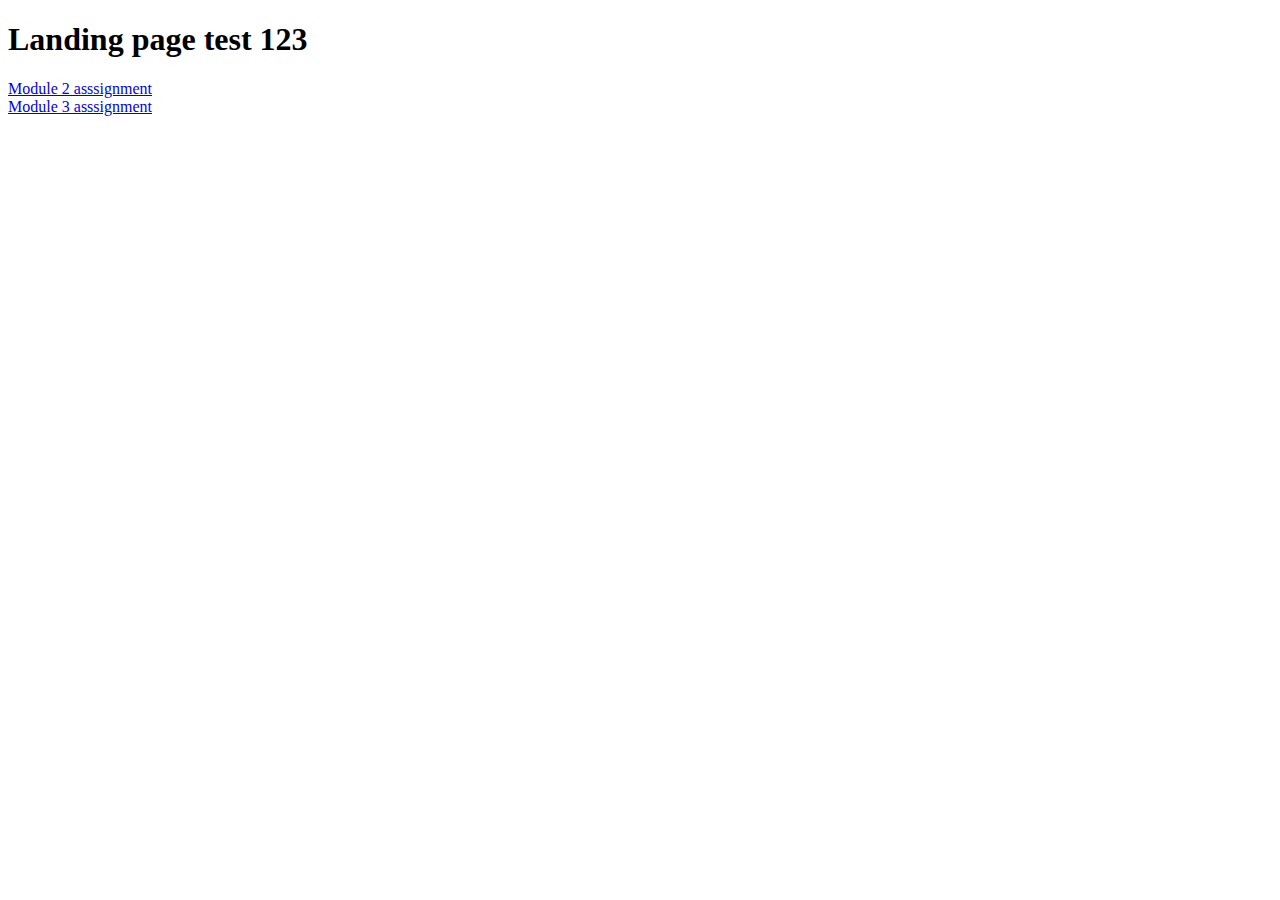
<file: index.html>
<!DOCTYPE html>
<html>
<head>
	<meta charset="utf-8">
	<meta name="viewport" content="width=device-width, initial-scale=1">
	<title>Assignments</title>
</head>
<body>
<h1>Landing page test 123</h1>

<a href="module2.html">Module 2 asssignment</a><br>
<a href="module3.html">Module 3 asssignment</a>
</body>
</html>
</file>
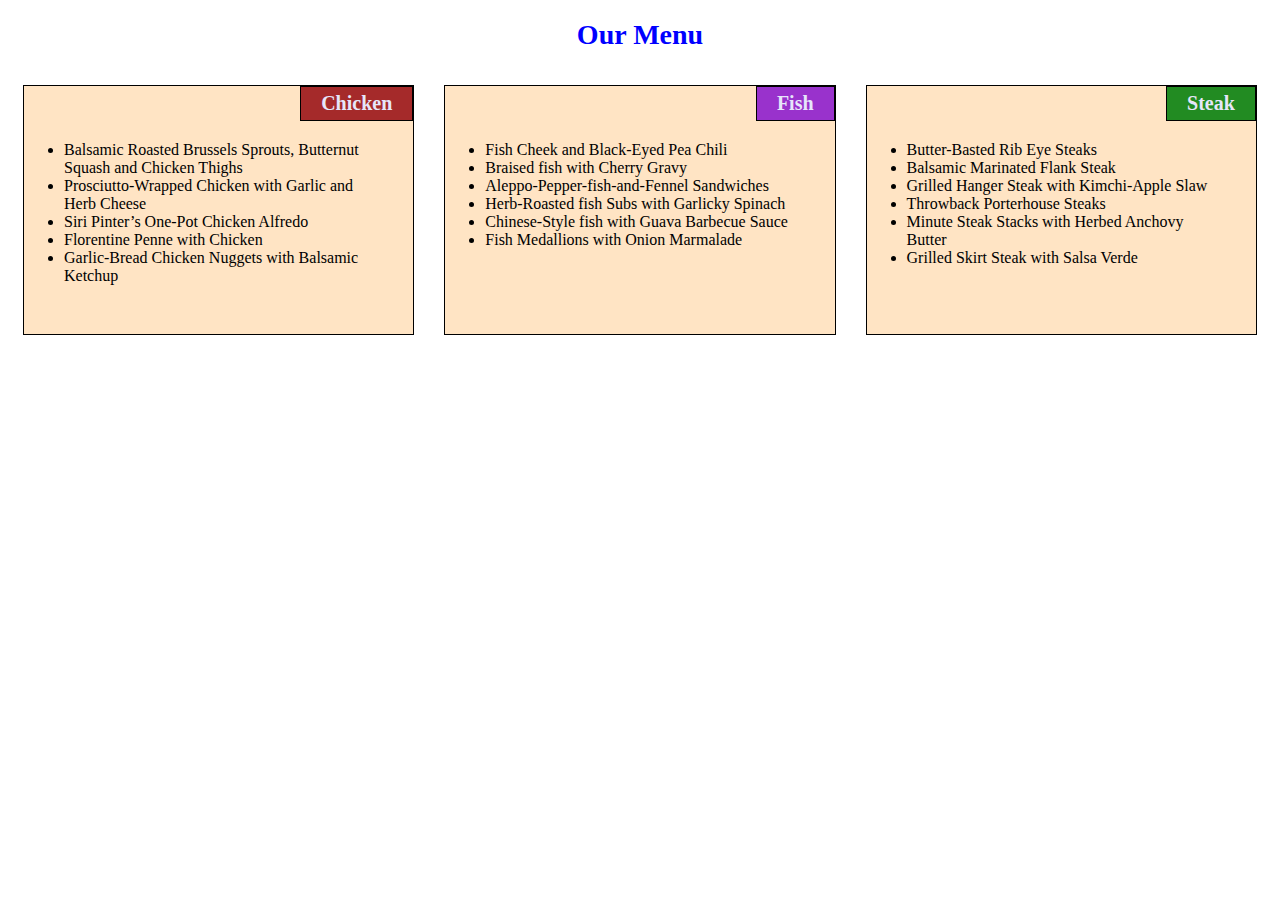
<file: module2.html>
<!DOCTYPE html>
<html>

<head>
    <meta charset="utf-8">
    <title>module2-solution - no inline css</title>
       <meta name="viewport" content="width=device-width, initial-scale=1">
    <link rel="stylesheet" href="style.css"/>
</head>

  

<body>
    <h1>Our Menu</h1>

    <div class="col-lg-4 col-md-6 col-sm-12">
        <section>
            <h2 id="chicken">Chicken</h2>
            <ul>
                <li>Balsamic Roasted Brussels Sprouts, Butternut Squash and Chicken Thighs</li>
                <li>Prosciutto-Wrapped Chicken with Garlic and Herb Cheese</li>
                <li>Siri Pinter’s One-Pot Chicken Alfredo</li>
                <li>Florentine Penne with Chicken</li>
                <li>Garlic-Bread Chicken Nuggets with Balsamic Ketchup</li>
            </ul>
        </section>
    </div>

    <div class="col-lg-4 col-md-6 col-sm-12">
        <section>
            <h2 id="fish">Fish</h2>
            <ul>
                <li>Fish Cheek and Black-Eyed Pea Chili</li>
                <li>Braised fish with Cherry Gravy</li>
                <li>Aleppo-Pepper-fish-and-Fennel Sandwiches</li>
                <li>Herb-Roasted fish Subs with Garlicky Spinach</li>
                <li>Chinese-Style fish with Guava Barbecue Sauce</li>
                <li>Fish Medallions with Onion Marmalade</li>
            </ul>
        </section>
    </div>

    <div class="col-lg-4 col-md-12 col-sm-12">
        <section>
            <h2 id="steak">Steak</h2>
            <ul>
                <li>Butter-Basted Rib Eye Steaks</li>
                <li>Balsamic Marinated Flank Steak</li>
                <li>Grilled Hanger Steak with Kimchi-Apple Slaw</li>
                <li>Throwback Porterhouse Steaks</li>
                <li>Minute Steak Stacks with Herbed Anchovy Butter</li>
                <li>Grilled Skirt Steak with Salsa Verde</li>
            </ul>
        </section>
    </div>
    
</body>

</html>
</file>
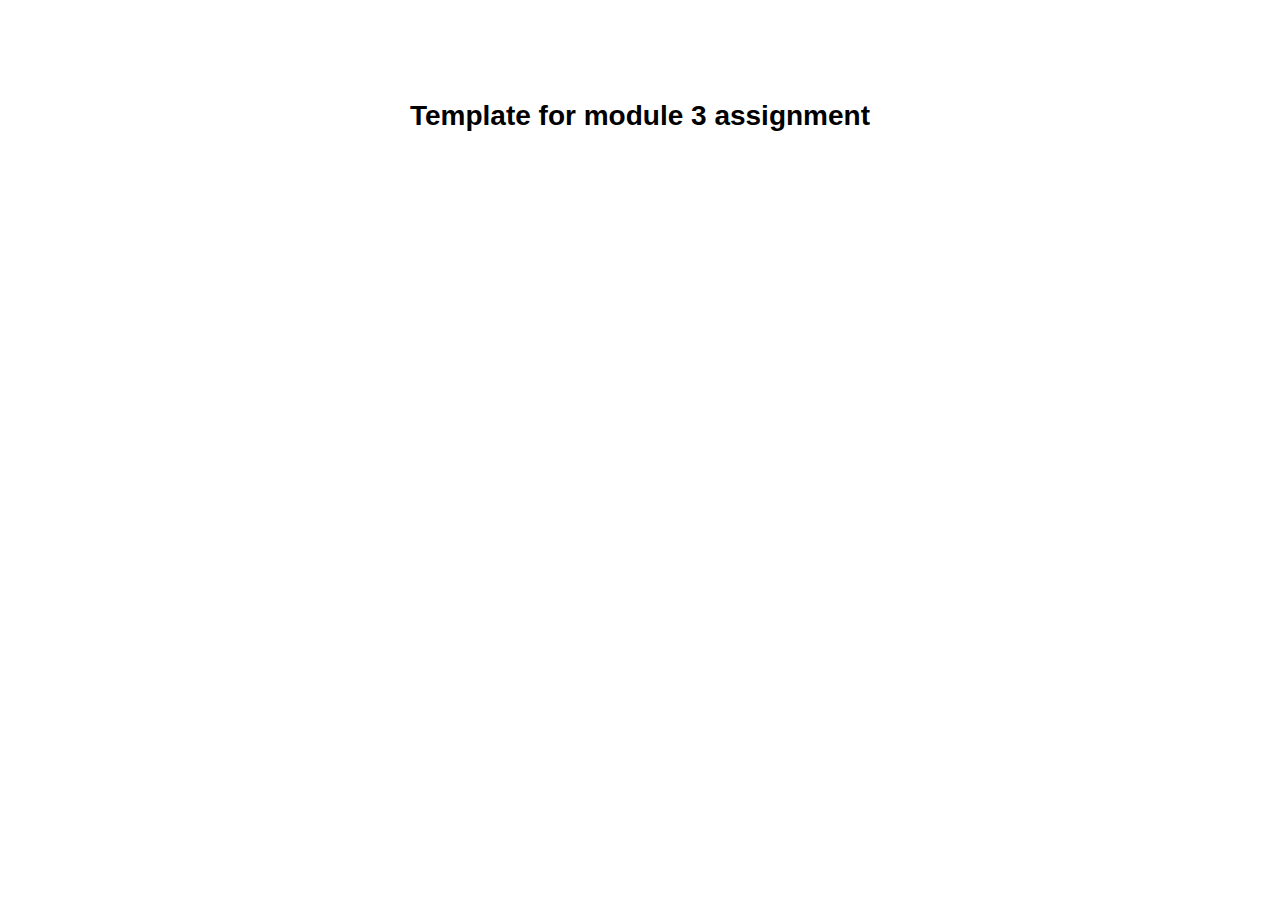
<file: module3.html>
<!DOCTYPE html>
<html>
<head>
	<meta charset="utf-8">
	<meta name="viewport" content="width=device-width, initial-scale=1">
	<title>new module 3 assignment</title>
	  <meta name="viewport" content="width=device-width, initial-scale=1">
	<style>
    /*basic style*/
		
		
		
    * {
        box-sizing: border-box;
    }

    body {
        background-color: white;
    }

    h1 {
        margin: 100px;
        text-align: center;
        font-family: Helvetica;
        font-weight: bold;
        font-size: 175%;
    }

    section {
        position: relative;
        padding: 15px;
        width: 100%;
    }

    p {
        position: relative;
        clear: right;
    }

    div {
        position: relative;
        background-color: gray;
        border: 1px solid black;
        width: 100%;
        margin-left: auto;
        margin-right: auto;
        margin-bottom: auto;
    }

    .sub1 {
        float: right;
        width: 100px;
        padding: 5px;
        margin: 0px;
        border: 1px solid black;
        text-align: center;
        font-size: 125%;
        font-weight: bold;
        background-color: rgb(214, 124, 124);

    }

    .sub2 {
        float: right;
        color: white;
        width: 100px;
        padding: 5px;
        margin: 0px;
        border: 1px solid black;
        text-align: center;
        font-size: 125%;
        font-weight: bold;
        background-color: maroon;

    }

    .sub3 {
        color: black;
        float: right;
        width: 100px;
        padding: 5px;
        margin: 0px;
        border: 1px solid black;
        text-align: center;
        font-size: 125%;
        font-weight: bold;
        background-color: rgb(223, 212, 121);

    }

    .content {
        padding: 5px;
        border: none;
        background-color: gray;
        font-family: Helvetica;
        color: black;
        margin: 0px;
        height: 200px;
        overflow: auto;
    }

    .row {
        width: 90%;
    }

    /*desktop version*/
    @media (min-width: 992px) {
        .column-lg-4 {
            float: left;
            width: 33.33%;
        }
    }

    /*tablet version*/
    @media (min-width: 768px) and (max-width: 991px) {
        .colmn-md-6 {
            float: left;
            width: 50%;
            margin-left: auto;
            margin-right: auto;
        }

        .colmn-md-12 {
            float: left;
            width: 100%;
            margin-left: auto;
            margin-right: auto;
        }
    }

    /*mobile version*/
    @media (max-width: 767px) {
        .colmn-sm-12 {
            float: left;
            width: 100%;
        }
    }
</style>
</head>
<body>
<h1>Template for module 3 assignment</h1>
</body>
</html>
</file>
<file: style.css>
* {
    box-sizing: border-box;
    font-family: Cambria, Cochin, Georgia, Times, 'Times New Roman', serif;
}



h1 {
    color: blue;
    font-size: 175%;
    text-align: center;
}

section {
    border: 1px solid black;    
    background-color: bisque;
    height: 250px;
    overflow: auto;
}

h2 {
    float: right;
    border:1px solid black;
    color: lavender;
    font-size: 125%;
    padding: 5px 20px 5px 20px;
    margin-top: 0;
    margin-bottom: 20px;
}

ul {
    clear: right;
    width: 90%;
}

#chicken {
    background-color: brown;
}

#fish {
    background-color: darkorchid;
}

#steak {
    background-color: forestgreen;
}


/********** Desktop version **********/
@media (min-width: 992px) {
    .col-lg-1, .col-lg-2, .col-lg-3, .col-lg-4, .col-lg-5, .col-lg-6, .col-lg-7, .col-lg-8, .col-lg-9, .col-lg-10, .col-lg-11, .col-lg-12 {
      float: left;
      padding: 15px;
    }
    .col-lg-1 {
      width: 8.33%;
    }
    .col-lg-2 {
      width: 16.66%;
    }
    .col-lg-3 {
      width: 25%;
    }
    .col-lg-4 {
      width: 33.33%;
    }
    .col-lg-5 {
      width: 41.66%;
    }
    .col-lg-6 {
      width: 50%;
    }
    .col-lg-7 {
      width: 58.33%;
    }
    .col-lg-8 {
      width: 66.66%;
    }
    .col-lg-9 {
      width: 75%;
    }
    .col-lg-10 {
      width: 83.33%;
    }
    .col-lg-11 {
      width: 91.66%;
    }
    .col-lg-12 {
      width: 100%;
    }
  }

  /********** Tablet version **********/
  @media (min-width: 768px) and (max-width: 991px) {
    .col-md-1, .col-md-2, .col-md-3, .col-md-4, .col-md-5, .col-md-6, .col-md-7, .col-md-8, .col-md-9, .col-md-10, .col-md-11, .col-md-12 {
      float: left;
      padding: 15px;
    }
    .col-md-1 {
      width: 8.33%;
    }
    .col-md-2 {
      width: 16.66%;
    }
    .col-md-3 {
      width: 25%;
    }
    .col-md-4 {
      width: 33.33%;
    }
    .col-md-5 {
      width: 41.66%;
    }
    .col-md-6 {
      width: 50%;
    }
    .col-md-7 {
      width: 58.33%;
    }
    .col-md-8 {
      width: 66.66%;
    }
    .col-md-9 {
      width: 75%;
    }
    .col-md-10 {
      width: 83.33%;
    }
    .col-md-11 {
      width: 91.66%;
    }
    .col-md-12 {
      width: 100%;
    }
  }

  /********** Mobile version **********/
  @media (max-width: 767px) {
    .col-sm-1, .col-sm-2, .col-sm-3, .col-sm-4, .col-sm-5, .col-sm-6, .col-sm-7, .col-sm-8, .col-sm-9, .col-sm-10, .col-sm-11, .col-sm-12 {
      float: left;
      padding: 15px;
    }
    .col-sm-1 {
      width: 8.33%;
    }
    .col-sm-2 {
      width: 16.66%;
    }
    .col-sm-3 {
      width: 25%;
    }
    .col-sm-4 {
      width: 33.33%;
    }
    .col-sm-5 {
      width: 41.66%;
    }
    .col-sm-6 {
      width: 50%;
    }
    .col-sm-7 {
      width: 58.33%;
    }
    .col-sm-8 {
      width: 66.66%;
    }
    .col-sm-9 {
      width: 75%;
    }
    .col-sm-10 {
      width: 83.33%;
    }
    .col-sm-11 {
      width: 91.66%;
    }
    .col-sm-12 {
      width: 100%;
    }
  }
</file>
